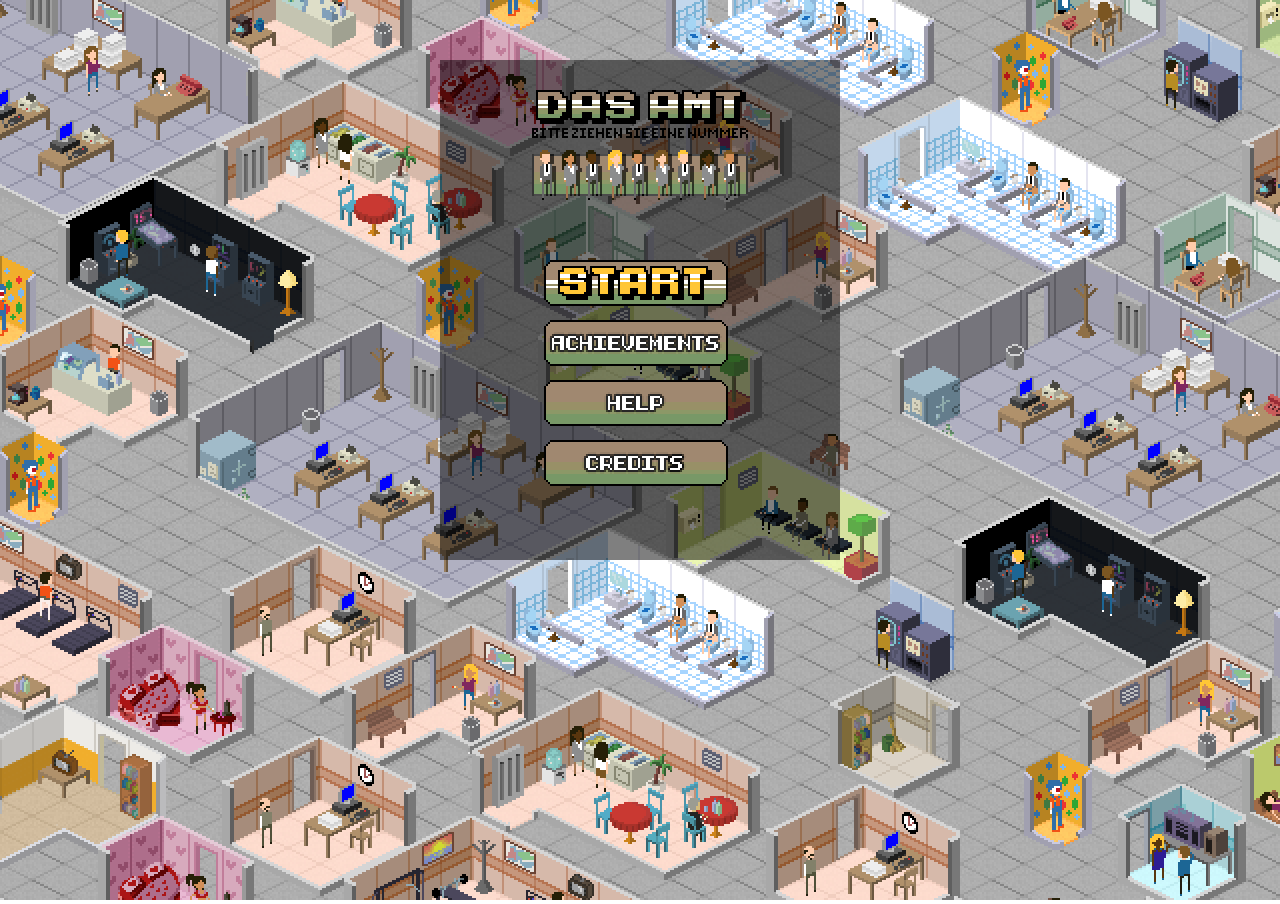
<file: index.html>
<!DOCTYPE html>
<html>
<head lang="en">
	<meta charset="UTF-8">
	<title>Das Amt</title>

	<link href="css/main.css" rel="stylesheet" type="text/css"/>

	<script src="js/lib/vector.js"></script>
	<script src="js/lib/mouse.js"></script>
	<script src="js/lib/graphic.js"></script>
	<script src="js/lib/sound.js"></script>
	<script src="js/lib/util.js"></script>
	<script src="js/lib/backgroundmusic.js"></script>

	<script src="js/gui/wButton.js"></script>
	<script src="js/gui/roomselector.js"></script>
	<script src="js/gui/button.js"></script>
	<script src="js/gui/animationtext.js"></script>
	<script src="js/gui/iconanimation.js"></script>
	<script src="js/gui/dialog.js"></script>
	<script src="js/gui/drawings.js"></script>
	<script src="js/gui/hud.js"></script>
	<script src="js/gui/background.js"></script>
	<script src="js/gui/menugb.js"></script>

	<script src="js/logic/achivements.js"></script>
	<script src="js/logic/helper.js"></script>
	<script src="js/logic/room.js"></script>
	<script src="js/logic/corridor.js"></script>
	<script src="js/logic/wall.js"></script>
	<script src="js/logic/map.js"></script>
	<script src="js/logic/findPath.js"></script>
	<script src="js/logic/victim.js"></script>
	<script src="js/logic/extrapeople.js"></script>
	<script src="js/logic/info.js"></script>
	<script src="js/logic/randomsound.js"></script>

	<script src="data/achivements.js"></script>
	<script src="data/levels.js"></script>
	<script src="data/rooms.js"></script>

	<script src="js/game.js"></script>
	<script src="js/scene.js"></script>

	<script src="js/scene/map.js"></script>
	<script src="js/scene/menu.js"></script>
	<script src="js/scene/achivements.js"></script>
	<script src="js/scene/credits.js"></script>
	<script src="js/scene/help.js"></script>

	<script type="text/javascript">
		var bg = new MenuBg();

		function init() {
			for( var i in rooms ) {
				g.add(rooms[i].image);
				if(rooms[i].icon) g.add(rooms[i].icon);
				if(rooms[i].clicksound) sound.add(rooms[i].clicksound)
			}

			g.load(function () {
				game.scenes = {
					menu: new menuScene(),
					map: new mapScene(0),
					credits: new creditsScene(),
					achievements: new achivementsScene(),
					help: new helpScene()
				};

				game.scene = game.scenes.menu;
				backgroundmusic.init();
				mouse.init();
				game.init();
			});
		};
	</script>

</head>
<body onload="init();">

<canvas id="gameScreen" width="1024" height="768"></canvas>
<div id="roomlist" style="position: absolute; top: 0; left: 0;"></div>
<div id="achivements"></div>

</body>
</html>
</file>
<file: css/main.css>
html, body {
    margin:0;
    padding:0;
    overflow:hidden;
}

#gameScreen {
	position: relative;
	background-image: url('../img/bg.png');
}
</file>
